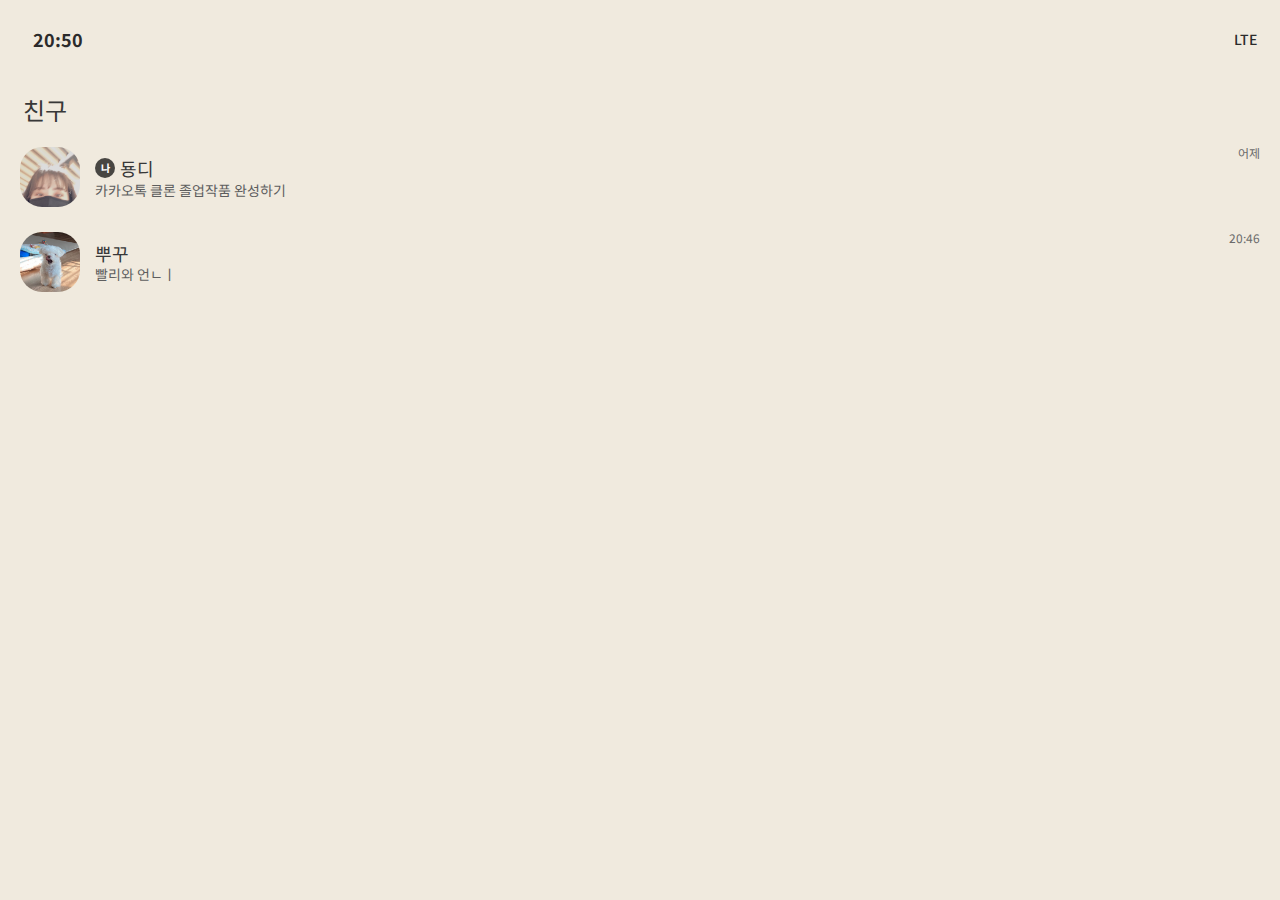
<file: index.html>
<!DOCTYPE html>
<html>
    <head>
        <title>Dyongdi's KoKoa Challenge</title>
        <meta charset="UTF-8" />
        <link rel="stylesheet" href="css/styles.css" />
        <link
            rel="stylesheet"
            href="https://use.fontawesome.com/releases/v5.7.2/css/all.css"
            integrity="sha384-fnmOCqbTlWIlj8LyTjo7mOUStjsKC4pOpQbqyi7RrhN7udi9RwhKkMHpvLbHG9Sr"
            crossorigin="anonymous"
        />
    </head>

    <body>
        <!-- 상태바 -->

        <div class="status-bar">
            <div class="status-bar__column">
                <span class="clock">20:50</span>
            </div>

            <div class="status-bar__column">
                <i class="fas fa-signal"></i>
                <span class="lte">LTE</span>
                <i class="fas fa-battery-three-quarters"></i>
            </div>
        </div>

        <!-- 헤더 -->

        <header class="header">
            <div class="header__column">
                <span class="header-title">
                    친구
                </span>
            </div>

            <div class="header__column">
                <i class="fas fa-search"></i>
                <i class="far fa-plus-square"></i>
                <i class="fas fa-headphones-alt"></i>
                <i class="fas fa-cog"></i>
            </div>
        </header>

        <!-- 채팅방 -->

        <div class="preview-box">
            <div class="preview-box__preview">
                <div class="avatar-me"></div>

                <div class="friend-box">
                    <div class="friend-box-me">
                        <div class="me-badge">나</div>
                        <div class="friend-name">둉디</div>
                    </div>

                    <div class="message-preview">
                        카카오톡 클론 졸업작품 완성하기
                    </div>
                </div>
            </div>

            <div class="preview-box__timestamp">어제</div>
        </div>

        <div class="preview-box">
            <div class="preview-box__preview">
                <div class="avatar-friend"></div>

                <div class="friend-box">
                    <div class="friend-name">뿌꾸</div>
                    <div class="message-preview">
                        빨리와 언ㄴㅣ
                    </div>
                </div>
            </div>

            <div class="preview-box__timestamp">20:46</div>
        </div>
    </body>
</html>
</file>
<file: css/styles.css>
@import url("https://fonts.googleapis.com/css?family=Noto+Sans+KR:100,300,400,500,700,900&display=swap&subset=korean");
@import "reset.css";
@import "status-bar.css";
@import "header.css";
@import "preview-box.css";

* {
    box-sizing: border-box;
}

body {
    background-color: #f0eade;
    color: #020202;
    font-family: "Noto Sans KR";
    padding: 20px;
}
</file>
